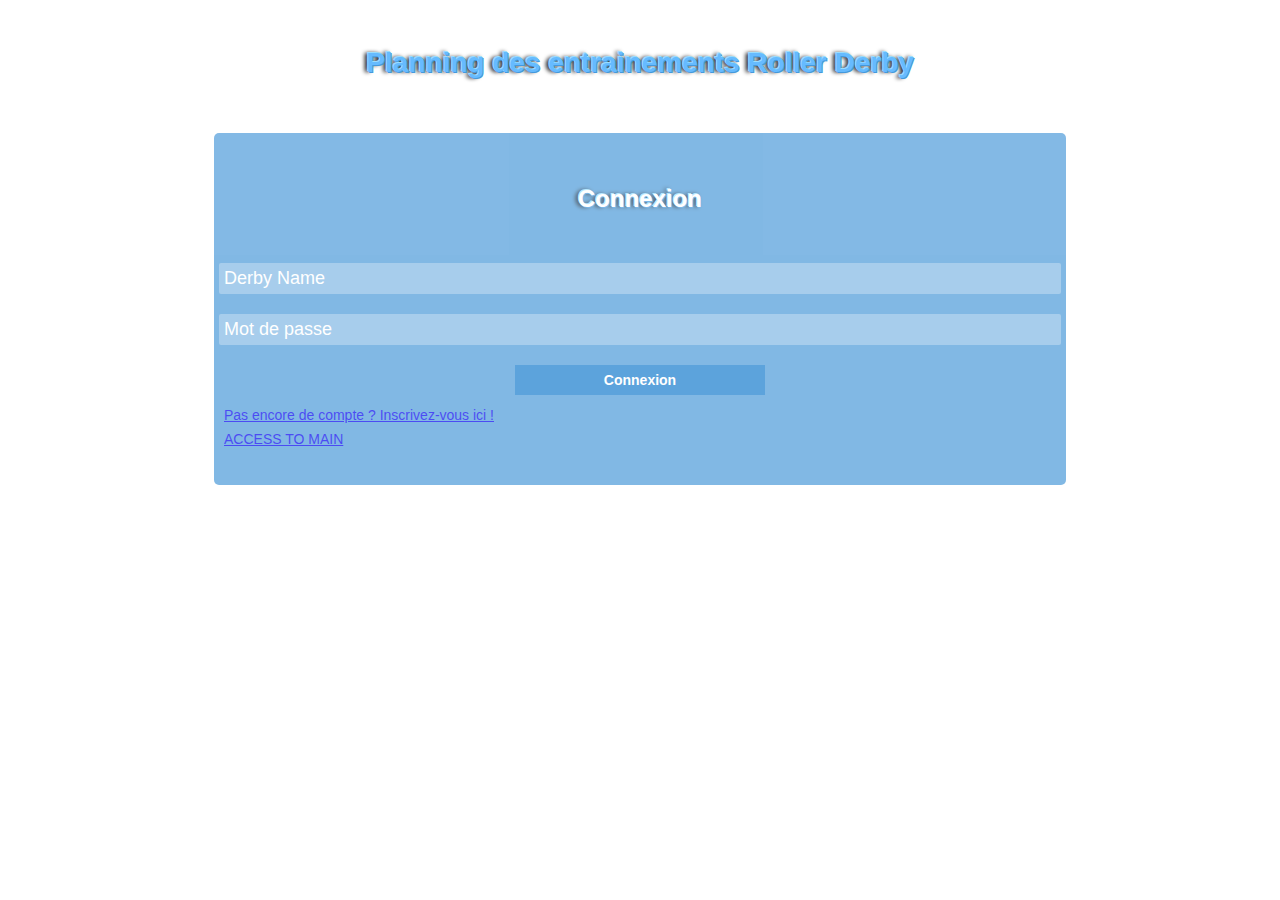
<file: platforms/browser/www/index.html>
<!DOCTYPE html>
<!--[if lt IE 7]>      <html class="no-js lt-ie9 lt-ie8 lt-ie7"> <![endif]-->
<!--[if IE 7]>         <html class="no-js lt-ie9 lt-ie8"> <![endif]-->
<!--[if IE 8]>         <html class="no-js lt-ie9"> <![endif]-->
<!--[if gt IE 8]><!--> <html class="no-js"> <!--<![endif]-->
    <head>
        <meta charset="utf-8">
        <meta http-equiv="X-UA-Compatible" content="IE=edge,chrome=1">
        <title>Connexion à l'application</title>
        <meta name="description" content="">
        <meta name="viewport" content="width=device-width">

        <!-- Place favicon.ico and apple-touch-icon.png in the root directory -->

        <link rel="stylesheet" href="css/normalize.css">
        <link rel="stylesheet" href="css/main.css">
        <link rel="stylesheet" href="css/style.css">
        <script src="js/vendor/modernizr-2.6.2.min.js"></script>
    </head>
    <body>
        <!--[if lt IE 7]>
            <p class="chromeframe">You are using an <strong>outdated</strong> browser. Please <a href="http://browsehappy.com/">upgrade your browser</a> or <a href="http://www.google.com/chromeframe/?redirect=true">activate Google Chrome Frame</a> to improve your experience.</p>
        <![endif]-->

        <h1>Planning des entrainements Roller Derby</h1>
        
        <!--Formulaire de connexion-->
        <form id="formConnect" class="formConnect" method="POST" action="#">
            <h2>Connexion</h2>
            <input id="derbyName" name="derbyName" placeholder='Derby Name'>
            <input id="password" name="password" placeholder="Mot de passe">
            <button type="submit" id="submit">Connexion</button>
            <a href="inscription.html">Pas encore de compte ? Inscrivez-vous ici !</a>
            <br>
            <a href="main.html">ACCESS TO MAIN</a>
            <br>
            <br>
        </form>
       

        <script src="//ajax.googleapis.com/ajax/libs/jquery/1.9.1/jquery.min.js"></script>
        <script>window.jQuery || document.write('<script src="js/vendor/jquery-1.9.1.min.js"><\/script>')</script>
        <script src="js/plugins.js"></script>
        <script src="js/main.js"></script>
        <script src="http://mysqljs.com/mysql.js"></script>
        <script src="js/inscriptionConnexion.js"></script>

        <!-- Google Analytics: change UA-XXXXX-X to be your site's ID. -->
        <script>
            var _gaq=[['_setAccount','UA-XXXXX-X'],['_trackPageview']];
            (function(d,t){var g=d.createElement(t),s=d.getElementsByTagName(t)[0];
            g.src='//www.google-analytics.com/ga.js';
            s.parentNode.insertBefore(g,s)}(document,'script'));
        </script>
    </body>
</html>
</file>
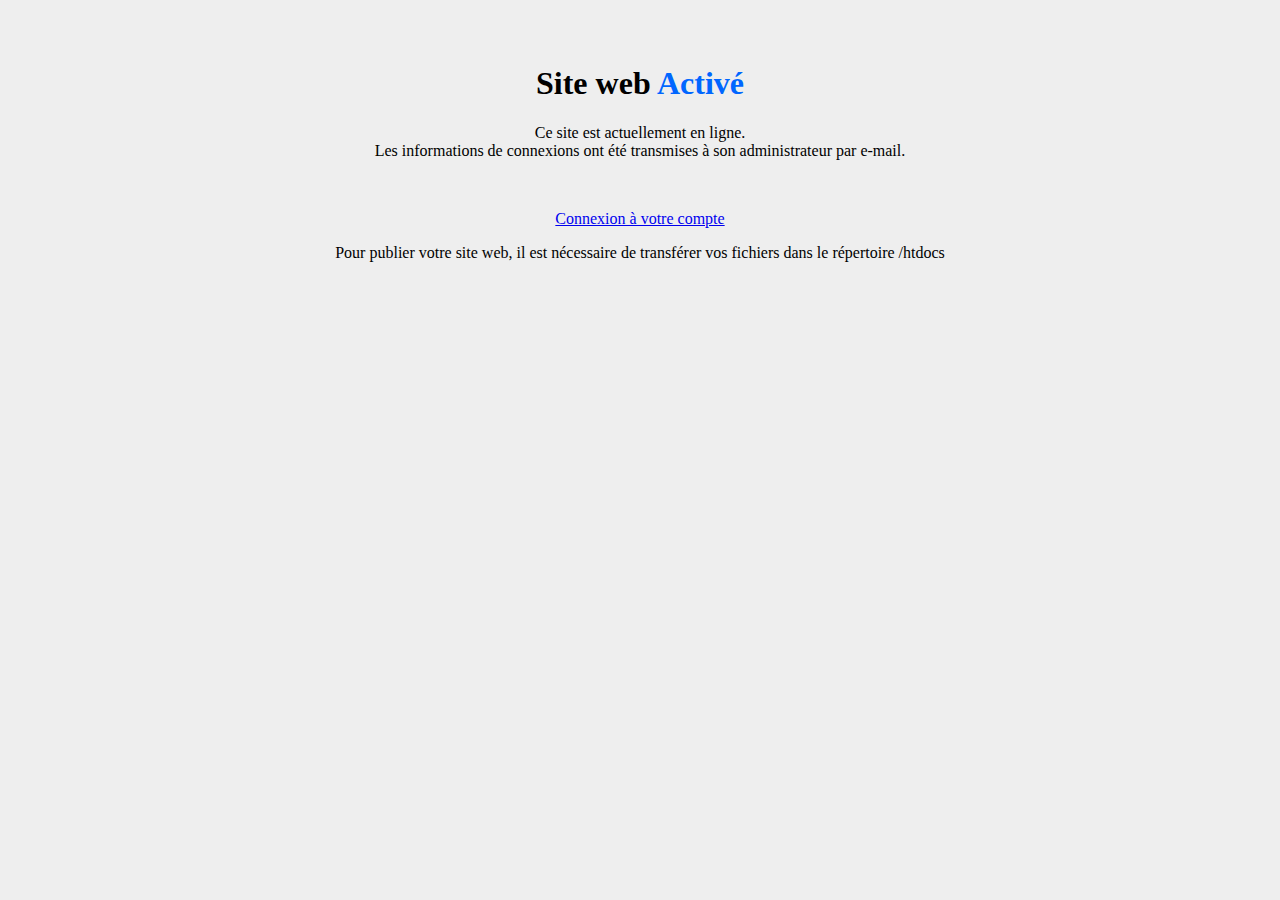
<file: index2.html>
<!DOCTYPE html PUBLIC "-//W3C//DTD HTML 4.01 Transitional//EN">
<html>
<head>

  <meta http-equiv="Content-Type" content="text/html; charset=iso-8859-1">
  <title>/htdocs/index2.html</title>


  <style type="text/css">
<!--
.style5 {color: #0066FF}
.style6 {font-family: Calibri}
body {
background-color: #EEEEEE;
}
-->
  </style>
</head>
<body>

<br>

<br>

<h1 class="style6" align="center">Site web <span class="style5">Activ&eacute;</span></h1>

<p class="style6" align="center">Ce site est actuellement en ligne. <br>

Les informations de connexions ont &eacute;t&eacute; transmises
&agrave; son administrateur par e-mail.
</p>

<p align="center">&nbsp;</p>

<p align="center"><a href="http://www.hebergratuit.com/vista-panel.html" target="_blank" class="style6">Connexion &agrave; votre compte </a></p>

<p class="style6" align="center">Pour publier votre site web, il est n&eacute;cessaire de transf&eacute;rer vos fichiers dans le r&eacute;pertoire /htdocs </p>

</body>
</html>
</file>
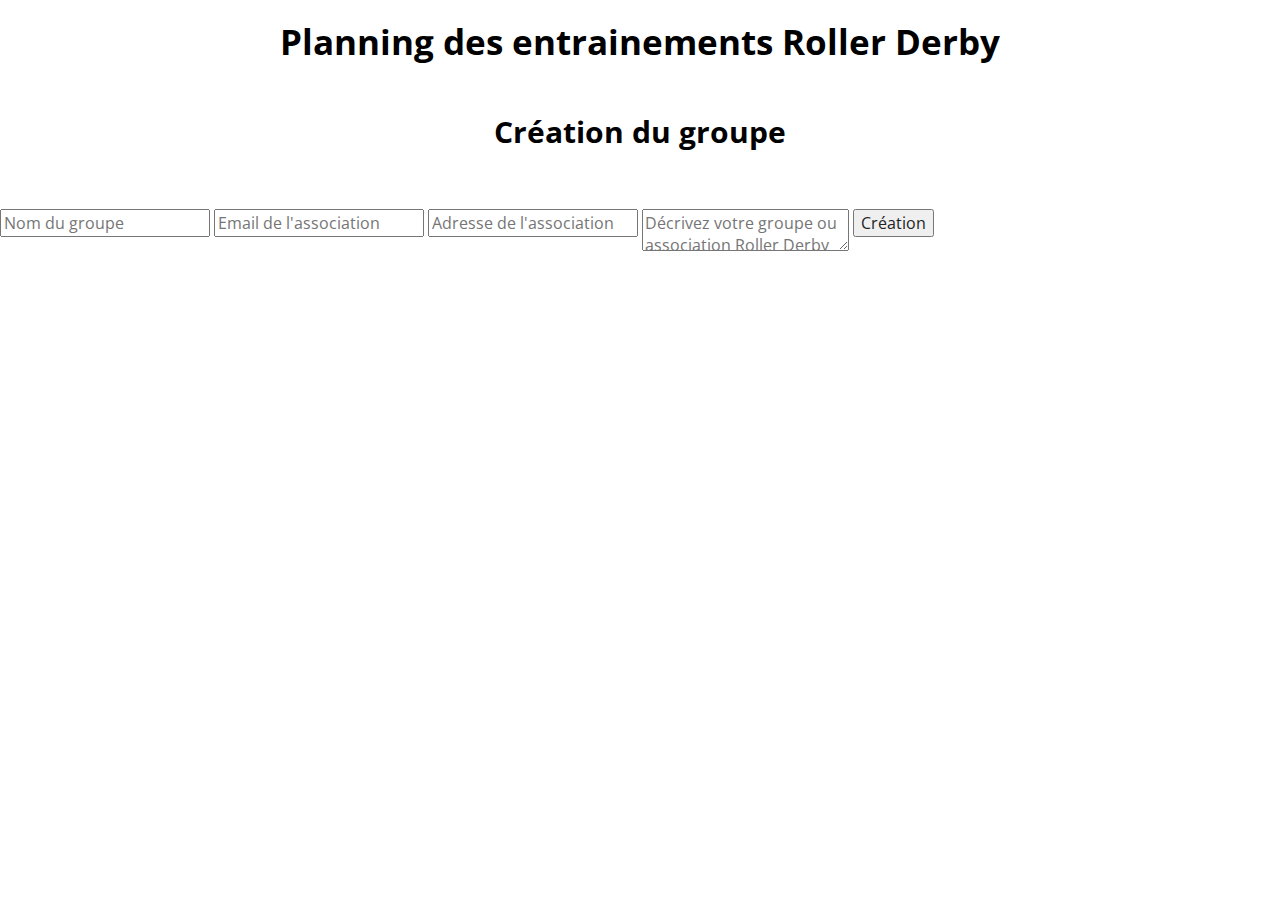
<file: www/creationGroup.html>
<!DOCTYPE html>
<!--
To change this license header, choose License Headers in Project Properties.
To change this template file, choose Tools | Templates
and open the template in the editor.
-->
<html>
    <head>
        <title>Création du groupe</title>
        <meta charset="UTF-8">
        <meta name="viewport" content="width=device-width, initial-scale=1.0">

        <link rel="stylesheet" href="css/normalize.css">
        <link rel="stylesheet" href="css/main.css">
        <link rel="stylesheet" href="css/style.css">
        <script src="js/vendor/modernizr-2.6.2.min.js"></script>

    </head>
    <body>
        <h1>Planning des entrainements Roller Derby</h1>
        
        <form id="formCreation" method="POST" action="#">
            <h2>Création du groupe</h2>
            
            <input id="nom" name="nom" placeholder='Nom du groupe'>
            <input type="email" id="mail" placeholder="Email de l'association">
            <input type="text" id="adress" placeholder="Adresse de l'association">
            <textarea id='descriptionGroupe' placeholder="Décrivez votre groupe ou association Roller Derby"></textarea>
            <button type="submit" id="submit">Création</button>
            <br>
            <br>
        </form>

        <script src="//ajax.googleapis.com/ajax/libs/jquery/1.9.1/jquery.min.js"></script>
        <script>window.jQuery || document.write('<script src="js/vendor/jquery-1.9.1.min.js"><\/script>')</script>
        <script src="js/plugins.js"></script>
        <script src="js/main.js"></script>
        <script src="http://mysqljs.com/mysql.js"></script>
    </body>
</html>
</file>
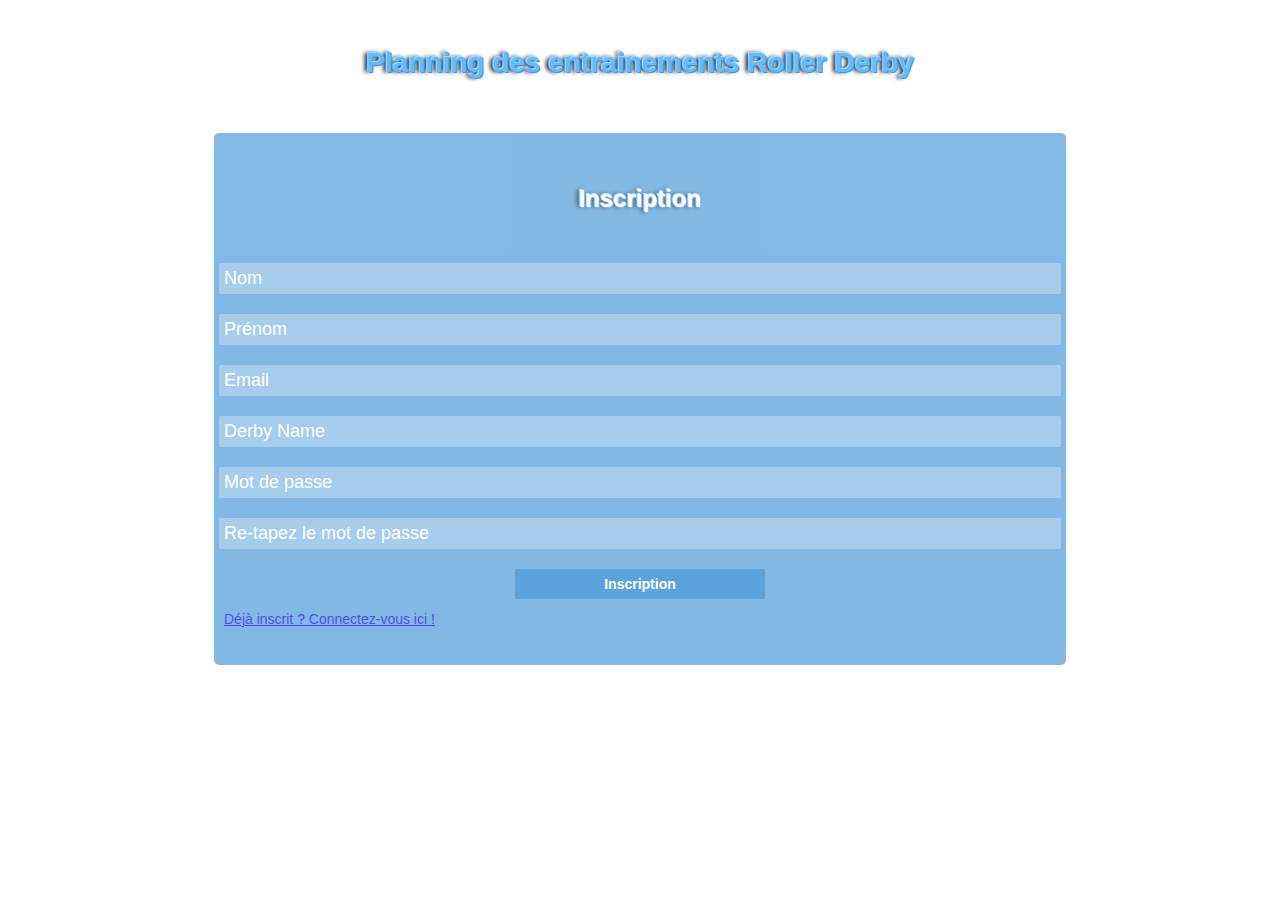
<file: platforms/browser/www/inscription.html>
<!DOCTYPE html>
<!--[if lt IE 7]>      <html class="no-js lt-ie9 lt-ie8 lt-ie7"> <![endif]-->
<!--[if IE 7]>         <html class="no-js lt-ie9 lt-ie8"> <![endif]-->
<!--[if IE 8]>         <html class="no-js lt-ie9"> <![endif]-->
<!--[if gt IE 8]><!--> <html class="no-js"> <!--<![endif]-->
    <head>
        <meta charset="utf-8">
        <meta http-equiv="X-UA-Compatible" content="IE=edge,chrome=1">
        <title>Inscription</title>
        <meta name="description" content="">
        <meta name="viewport" content="width=device-width">

        <!-- Place favicon.ico and apple-touch-icon.png in the root directory -->

        <link rel="stylesheet" href="css/normalize.css">
        <link rel="stylesheet" href="css/main.css">
        <link rel="stylesheet" href="css/style.css">
        <script src="js/vendor/modernizr-2.6.2.min.js"></script>
    </head>
    <body>
        <!--[if lt IE 7]>
            <p class="chromeframe">You are using an <strong>outdated</strong> browser. Please <a href="http://browsehappy.com/">upgrade your browser</a> or <a href="http://www.google.com/chromeframe/?redirect=true">activate Google Chrome Frame</a> to improve your experience.</p>
        <![endif]-->

        <h1>Planning des entrainements Roller Derby</h1>

        <!--Formulaire d' inscription -->
        <form id="formInscription" class="formConnect" method="POST" action="#">
            <h2>Inscription</h2>
            <input id="nom" name="nom" placeholder='Nom'>
            <input id="prenom" name="prenom" placeholder='Prénom'>
            <input type="email" id="mail" placeholder='Email'>
            <input id="derbyName" name="derbyName" placeholder='Derby Name'>
            <input type="password" id="password" placeholder="Mot de passe">
            <input type="password" id="password2" placeholder="Re-tapez le mot de passe">
            <button type="submit" id="submit">Inscription</button>
            <a href="index.html">Déjà inscrit ? Connectez-vous ici !</a>
            <br>
            <br>
        </form>

        <script src="//ajax.googleapis.com/ajax/libs/jquery/1.9.1/jquery.min.js"></script>
        <script>window.jQuery || document.write('<script src="js/vendor/jquery-1.9.1.min.js"><\/script>')</script>
        <script src="js/plugins.js"></script>
        <script src="js/main.js"></script>
        <script src="http://mysqljs.com/mysql.js"></script>
        <script src="js/inscriptionConnexion.js"></script>

        <!-- Google Analytics: change UA-XXXXX-X to be your site's ID. -->
        <script>
            var _gaq = [['_setAccount', 'UA-XXXXX-X'], ['_trackPageview']];
            (function (d, t) {
                var g = d.createElement(t), s = d.getElementsByTagName(t)[0];
                g.src = '//www.google-analytics.com/ga.js';
                s.parentNode.insertBefore(g, s)
            }(document, 'script'));
        </script>
    </body>
</html>
</file>
<file: platforms/browser/www/css/main.css>
/*
 * HTML5 Boilerplate
 *
 * What follows is the result of much research on cross-browser styling.
 * Credit left inline and big thanks to Nicolas Gallagher, Jonathan Neal,
 * Kroc Camen, and the H5BP dev community and team.
 */

/* ==========================================================================
   Base styles: opinionated defaults
   ========================================================================== */

html,
button,
input,
select,
textarea {
    color: #222;
}

body {
    font-size: 1em;
    line-height: 1.4;
}

/*
 * Remove text-shadow in selection highlight: h5bp.com/i
 * These selection rule sets have to be separate.
 * Customize the background color to match your design.
 */

::-moz-selection {
    background: #b3d4fc;
    text-shadow: none;
}

::selection {
    background: #b3d4fc;
    text-shadow: none;
}

/*
 * A better looking default horizontal rule
 */

hr {
    display: block;
    height: 1px;
    border: 0;
    border-top: 1px solid #ccc;
    margin: 1em 0;
    padding: 0;
}

/*
 * Remove the gap between images and the bottom of their containers: h5bp.com/i/440
 */

img {
    vertical-align: middle;
}

/*
 * Remove default fieldset styles.
 */

fieldset {
    border: 0;
    margin: 0;
    padding: 0;
}

/*
 * Allow only vertical resizing of textareas.
 */

textarea {
    resize: vertical;
}

/* ==========================================================================
   Chrome Frame prompt
   ========================================================================== */

.chromeframe {
    margin: 0.2em 0;
    background: #ccc;
    color: #000;
    padding: 0.2em 0;
}

/* ==========================================================================
   Author's custom styles
   ========================================================================== */

















/* ==========================================================================
   Helper classes
   ========================================================================== */

/*
 * Image replacement
 */

.ir {
    background-color: transparent;
    border: 0;
    overflow: hidden;
    /* IE 6/7 fallback */
    *text-indent: -9999px;
}

.ir:before {
    content: "";
    display: block;
    width: 0;
    height: 150%;
}

/*
 * Hide from both screenreaders and browsers: h5bp.com/u
 */

.hidden {
    display: none !important;
    visibility: hidden;
}

/*
 * Hide only visually, but have it available for screenreaders: h5bp.com/v
 */

.visuallyhidden {
    border: 0;
    clip: rect(0 0 0 0);
    height: 1px;
    margin: -1px;
    overflow: hidden;
    padding: 0;
    position: absolute;
    width: 1px;
}

/*
 * Extends the .visuallyhidden class to allow the element to be focusable
 * when navigated to via the keyboard: h5bp.com/p
 */

.visuallyhidden.focusable:active,
.visuallyhidden.focusable:focus {
    clip: auto;
    height: auto;
    margin: 0;
    overflow: visible;
    position: static;
    width: auto;
}

/*
 * Hide visually and from screenreaders, but maintain layout
 */

.invisible {
    visibility: hidden;
}

/*
 * Clearfix: contain floats
 *
 * For modern browsers
 * 1. The space content is one way to avoid an Opera bug when the
 *    `contenteditable` attribute is included anywhere else in the document.
 *    Otherwise it causes space to appear at the top and bottom of elements
 *    that receive the `clearfix` class.
 * 2. The use of `table` rather than `block` is only necessary if using
 *    `:before` to contain the top-margins of child elements.
 */

.clearfix:before,
.clearfix:after {
    content: " "; /* 1 */
    display: table; /* 2 */
}

.clearfix:after {
    clear: both;
}

/*
 * For IE 6/7 only
 * Include this rule to trigger hasLayout and contain floats.
 */

.clearfix {
    *zoom: 1;
}

/* ==========================================================================
   EXAMPLE Media Queries for Responsive Design.
   These examples override the primary ('mobile first') styles.
   Modify as content requires.
   ========================================================================== */

@media only screen and (min-width: 35em) {
    /* Style adjustments for viewports that meet the condition */
}

@media print,
       (-o-min-device-pixel-ratio: 5/4),
       (-webkit-min-device-pixel-ratio: 1.25),
       (min-resolution: 120dpi) {
    /* Style adjustments for high resolution devices */
}

/* ==========================================================================
   Print styles.
   Inlined to avoid required HTTP connection: h5bp.com/r
   ========================================================================== */

@media print {
    * {
        background: transparent !important;
        color: #000 !important; /* Black prints faster: h5bp.com/s */
        box-shadow: none !important;
        text-shadow: none !important;
    }

    a,
    a:visited {
        text-decoration: underline;
    }

    a[href]:after {
        content: " (" attr(href) ")";
    }

    abbr[title]:after {
        content: " (" attr(title) ")";
    }

    /*
     * Don't show links for images, or javascript/internal links
     */

    .ir a:after,
    a[href^="javascript:"]:after,
    a[href^="#"]:after {
        content: "";
    }

    pre,
    blockquote {
        border: 1px solid #999;
        page-break-inside: avoid;
    }

    thead {
        display: table-header-group; /* h5bp.com/t */
    }

    tr,
    img {
        page-break-inside: avoid;
    }

    img {
        max-width: 100% !important;
    }

    @page {
        margin: 0.5cm;
    }

    p,
    h2,
    h3 {
        orphans: 3;
        widows: 3;
    }

    h2,
    h3 {
        page-break-after: avoid;
    }
}
</file>
<file: platforms/browser/www/css/style.css>
/* 
    Created on : 30 juin 2016, 15:30:30
    Author     : Alexis
*/

*, form, button, input, ::-webkit-input-placeholder {
    font-family:"Segoe print", Arial, Helvetica, sans-serif;
}

form {
    margin: auto;
    position: relative;
    width: 65%;
    height: auto;
    font-family: Arial, sans-serif;
    font-size: 14px;
    line-height: 24px;
    text-decoration: none;
    border-radius: 5px;
    padding: 10px;
    opacity: 0.7;
    background: rgba(2,112,201,0.7);
    color: white;
}

button{
    width: 30%;
    display: block;
    margin: 0 auto;
    background: rgba(2,112,201,0.7);
    color: #fff;
    height: 30px;
    border:0;
    margin-bottom: 8px;
    font-weight: bold;
    margin-top:20px;
}

input{
    background: rgba(255,255,255,0.3);
    font-size: 18px;
    width:100%;
    color:white;
    margin-top:20px;
    margin-left: -5px;
    border-radius: 2px;
    border:0;
    padding:5px;
    display: block;
    /*margin:0 auto;*/
}

button:hover{
    background: rgb(2,112,201);
    cursor: pointer;
}

::-webkit-input-placeholder {
    color: white;
}


#listGroup{
    display:block;
    padding: 10px;
}

#listGroup span{
    display:block;
}

#listGroup span:before{
    content: "- ";
}

#listGroup span:after{
    content: " -> REJOINDRE ! ";
}

footer{
    background:#ccc;
    position:absolute;
    bottom:0;
    width:100%;
    padding-top:50px;
    height:150px;
}

textarea{
    background: rgba(255,255,255,0.3);
    font-size: 18px;
    width:100%;
    color:white;
    margin-top:20px;
    margin-left: -5px;
    border-radius: 2px;
    border:0;
    padding:5px;
    display: block;
    height:150px
}
</file>
<file: www/css/main.css>
/*
 * HTML5 Boilerplate
 *
 * What follows is the result of much research on cross-browser styling.
 * Credit left inline and big thanks to Nicolas Gallagher, Jonathan Neal,
 * Kroc Camen, and the H5BP dev community and team.
 */

/* ==========================================================================
   Base styles: opinionated defaults
   ========================================================================== */

html,
button,
input,
select,
textarea {
    color: #222;
}

h1{
    line-height: 1.1;
}

/*
 * Remove text-shadow in selection highlight: h5bp.com/i
 * These selection rule sets have to be separate.
 * Customize the background color to match your design.
 */

::-moz-selection {
    background: #b3d4fc;
    text-shadow: none;
}

::selection {
    background: #b3d4fc;
    text-shadow: none;
}

/*
 * A better looking default horizontal rule
 */

hr {
    display: block;
    height: 1px;
    border: 0;
    border-top: 1px solid #ccc;
    margin: 1em 0;
    padding: 0;
}

/*
 * Remove the gap between images and the bottom of their containers: h5bp.com/i/440
 */

img {
    vertical-align: middle;
}

/*
 * Remove default fieldset styles.
 */

fieldset {
    border: 0;
    margin: 0;
    padding: 0;
}

/*
 * Allow only vertical resizing of textareas.
 */

textarea {
    resize: vertical;
}

/* ==========================================================================
   Chrome Frame prompt
   ========================================================================== */

.chromeframe {
    margin: 0.2em 0;
    background: #ccc;
    color: #000;
    padding: 0.2em 0;
}

/* ==========================================================================
   Author's custom styles
   ========================================================================== */

















/* ==========================================================================
   Helper classes
   ========================================================================== */

/*
 * Image replacement
 */

.ir {
    background-color: transparent;
    border: 0;
    overflow: hidden;
    /* IE 6/7 fallback */
    *text-indent: -9999px;
}

.ir:before {
    content: "";
    display: block;
    width: 0;
    height: 150%;
}

/*
 * Hide from both screenreaders and browsers: h5bp.com/u
 */

.hidden {
    display: none !important;
    visibility: hidden;
}

/*
 * Hide only visually, but have it available for screenreaders: h5bp.com/v
 */

.visuallyhidden {
    border: 0;
    clip: rect(0 0 0 0);
    height: 1px;
    margin: -1px;
    overflow: hidden;
    padding: 0;
    position: absolute;
    width: 1px;
}

/*
 * Extends the .visuallyhidden class to allow the element to be focusable
 * when navigated to via the keyboard: h5bp.com/p
 */

.visuallyhidden.focusable:active,
.visuallyhidden.focusable:focus {
    clip: auto;
    height: auto;
    margin: 0;
    overflow: visible;
    position: static;
    width: auto;
}

/*
 * Hide visually and from screenreaders, but maintain layout
 */

.invisible {
    visibility: hidden;
}

/*
 * Clearfix: contain floats
 *
 * For modern browsers
 * 1. The space content is one way to avoid an Opera bug when the
 *    `contenteditable` attribute is included anywhere else in the document.
 *    Otherwise it causes space to appear at the top and bottom of elements
 *    that receive the `clearfix` class.
 * 2. The use of `table` rather than `block` is only necessary if using
 *    `:before` to contain the top-margins of child elements.
 */

.clearfix:before,
.clearfix:after {
    content: " "; /* 1 */
    display: table; /* 2 */
}

.clearfix:after {
    clear: both;
}

/*
 * For IE 6/7 only
 * Include this rule to trigger hasLayout and contain floats.
 */

.clearfix {
    *zoom: 1;
}

/* ==========================================================================
   EXAMPLE Media Queries for Responsive Design.
   These examples override the primary ('mobile first') styles.
   Modify as content requires.
   ========================================================================== */

@media only screen and (min-width: 35em) {
    /* Style adjustments for viewports that meet the condition */
}

@media print,
(-o-min-device-pixel-ratio: 5/4),
(-webkit-min-device-pixel-ratio: 1.25),
(min-resolution: 120dpi) {
    /* Style adjustments for high resolution devices */
}

/* ==========================================================================
   Print styles.
   Inlined to avoid required HTTP connection: h5bp.com/r
   ========================================================================== */

@media print {
    * {
        background: transparent !important;
        color: #000 !important; /* Black prints faster: h5bp.com/s */
        box-shadow: none !important;
        text-shadow: none !important;
    }

    a,
    a:visited {
        text-decoration: underline;
    }

    a[href]:after {
        content: " (" attr(href) ")";
    }

    abbr[title]:after {
        content: " (" attr(title) ")";
    }

    /*
     * Don't show links for images, or javascript/internal links
     */

    .ir a:after,
    a[href^="javascript:"]:after,
    a[href^="#"]:after {
        content: "";
    }

    pre,
    blockquote {
        border: 1px solid #999;
        page-break-inside: avoid;
    }

    thead {
        display: table-header-group; /* h5bp.com/t */
    }

    tr,
    img {
        page-break-inside: avoid;
    }

    img {
        max-width: 100% !important;
    }

    @page {
        margin: 0.5cm;
    }

    p,
    h2,
    h3 {
        orphans: 3;
        widows: 3;
    }

    h2,
    h3 {
        page-break-after: avoid;
    }
}
</file>
<file: www/css/style.css>
/* 
    Created on : 30 juin 2016, 15:30:30
    Author     : Alexis
*/

@import url('https://fonts.googleapis.com/css?family=Open+Sans:300,400,700');

*,h1, h2, h3, p, form, button, input, ::-webkit-input-placeholder {
    font-family: 'Open Sans';
}

html{
    /*cursor:url(../img/roller2.cur)4 12, auto;*/
    /*background-image: url(../img/backRoller2_2.jpg);*/
    background-color: white;
    background-repeat: no-repeat;
    background-position: center bottom;
    background-attachment: fixed;
    width: 100%;
    height: 100%;
    position: absolute;
}

table {
    border-collapse: collapse;
    width: 100%;
    max-height: 50%;
    overflow-y: auto;
}

th, td {
    text-align: left;
    padding: 8px;
}

tr:nth-child(even){background-color: #f2f2f2}

h1{
    text-shadow: inherit;
    padding: inherit;
}
h2{
    text-shadow: inherit;
    color:black;
}
h3{
    margin: inherit;
}
h4{
    margin: inherit;
}


form .uk-form-icon{
    display: -webkit-box;
}


#erreur{
    color:red;
    font-weight: bold;
    padding-top: 20px;
}

#listGroup{
    display:block;
    padding: 10px;
}

#infoGroupe{
    display:none;
}

#tableGroupes{
    /*display: none;*/
}

footer{
    /*background:#ccc;*/
    position:relative;
    width:100%;
    height:30px;
    font-size: 12px;
    font-weight: bold;
    text-decoration: underline;
    text-align: center;
    font-style: oblique;

}
footer p{
    margin: 0 0 0 0;
    bottom: -5px;
    position: relative;
}

a{
    color:blue;
}

#formConnect{
    margin-top: 20%;
}

#formConnect form, #formInscription form{
    text-align: center;
}

#formConnect .input-field{
    left: 10%;
    position: relative;
}

#formInscription, #displayConnection{
    display: none;
}

#dateScrolling .jqx-scrollview-page{
    width:inherit;
    height: inherit;
    background-color: white;
}

#dateScrollin   g{
    background-color: transparent;
    width:50%;
    height:250px;
    margin-left: 25%;
    background-color: rgba(12, 26, 37, 0.65);
    border: inherit;
    border-radius: 15px;
}

#dateScrolling{
    cursor: -webkit-grab; cursor:-moz-grab;
    overflow: hidden;
    position: relative;
    margin-left: 11%;
}

#dateScrolling:active{
    cursor: -webkit-grabbing;
    cursor: -moz-grabbing;
}
#dateScrolling h1{
    font-size: 24px;
    position: relative;
    /*left: 5%;*/
    top:  15px;
    color:#208ee4;
}
#dateScrolling h2{
    font-size: 20px;
    color:#208ee4;
}

#formEditionCompte input{
    margin-top: 0px;
}

#menuMain p{
    color:white;
}

#notification{
    color:#07D;
}
#notification li:before{
    background-image: url(../img/notif_alert.png);
    background-size: 15px;
    display: inline-block;
    width: 20px;
    height: 20px;
    content: "";
    background-repeat: no-repeat;
}

#notification input{
    background: rgba(255,255,255,0.3);
    font-size: inherit;
    width: inherit;
    color: inherit;
    margin-top: 0px;
    margin-left: 0px;
    border-radius: inherit;
    border: inherit;
    padding: inherit;
    display: inline-block;
    margin: inherit;
    cursor:pointer;
}

#arrowUpToHide{
    display:none;
    cursor: pointer;
}

#paramButton{
    width: 30px;
    top: 10px;
    left: 10px;
    /* background-color: white; */
    position: absolute;
    cursor: pointer;
    border-radius: 50%;
    -webkit-transition: -webkit-transform .8s ease-in-out;
    transition:         transform .8s ease-in-out;
}

img#paramButton:hover{
    -webkit-transform: rotate(-100deg);
    transform: rotate(-100deg);
}


#planning{
    display: none;
    background-color: rgba(32, 142, 228, 1);
}

.uk-modal-dialog {
    color: black;
}

#firstUse{
    display: none;
    top: 100px;
    position: relative;
    background-color: rgba(0, 0, 0, 0.65);
}

ul#listLiGroup {
    color: black;
}

#buttonResponse{
    margin-top: 20px;
}

#buttonReponse{
    text-align: center;
}

#buttonReponse a{
    width: 60%;
    margin-bottom: 10px;
    border-radius: 15px;
}

#buttonReponse a:hover{
    width: 50%;
    border-radius: 20px;
}


.selectedButtonReponse{
    border: 5px solid #27e496;
    font-weight: bold;
    text-decoration: underline;
    font-size: 25px;
    color: #27e496;
    width: 50%;
}

#buttonResponse button{
    display: initial;
}

a.waves-effect.waves-light.btn.blue.buttonRejoindreA {
    float: right;
}

.uk-modal h2{
    padding: 0px;
    color:black;
    font-size: 24px;
}

#arrowLeft{
    width:50px;
    float:left;
    cursor: pointer;
    position: relative;
    top: 250px;
    left: 5%;
}
#arrowRight{
    width:50px;
    cursor: pointer;
    float:right;
    top: 250px;
    position: relative;
    right: 35%;
}

#notReponse{
    text-align: center;
    display: none;
    position: relative;
    font-size: 22px;
    color: red;
    font-weight: bold;
    text-decoration: underline;
}

img#notReponse {
    width:40px;
}

figcaption#notReponse {
    display: none;
    width: 170px;
    text-align: center;
    color: red;
    font-weight: bold;
    text-decoration: underline;
}

[forAdmin="true"]{
    display:inherit;
}
[forAdmin="false"]{
    display : none;
}

img#updateButton{
    cursor: pointer;
    width : 35px;
    right: 15px;
    top:5px;
    float: right;
    position : absolute;
    border-radius: 50%;
    -webkit-transition: -webkit-transform .8s ease-in-out;
    transition:         transform .8s ease-in-out;
}
img#updateButton:hover {
    -webkit-transform: rotate(-200deg);
    transform: rotate(-200deg);
}

.boy{
    color:blue;
}
.girl{
    color:deeppink;
}

.infoButton{ 
    cursor: pointer;
    color: #208ee4;
    font-size: 18px;
    font-style: italic;
    margin-top: 20px;
    float: left;
    left: 0px;
    margin-bottom: 20px;
}

.infoButtonGroupe{
    width:35px; 
    float:right; 
    cursor:pointer;
    position: relative;
}
.logo{
    width:35px;
}

.listPlayerReponse, #nbrPersonne{
    color:black;
}

.annule h1,.annule h2, .annule li{
    text-decoration: line-through;
}

.annule #notReponse{
    display:none;
}

.annule .infoButton:hover{
    width: 35px;
}

.annule button:disabled{
    background: grey;
}

.annule a::before {
    content: "ANNULE !"; 
    color: red;
    font-size: 25px;
}

#imgMatch{
    width: 100%;
    height: auto;
    position: absolute;
    bottom: 0%;
    z-index: -1;
}

/**
   ** LOADER **
*/
.modalLoad {
    display: none;
    border: 16px solid #f3f3f3; /* Light grey */
    border-top: 16px solid #3498db; /* Blue */
    border-radius: 50%;
    width: 120px;
    height: 120px;
    animation: spin 1.5s linear infinite;
    position: fixed;
    z-index: 1000;
    top: 25%;
    left: 30%;
}

@keyframes spin {
    0% { transform: rotate(0deg); }
    100% { transform: rotate(360deg); }
}

.filter{
    display: none;
    width: 100%;
    height: 100%;
    z-index: -1;
    background: rgba(0, 135, 255, 0.18);
}

.filter p{
    position: relative;
    top: 50px;
    font-weight: bold;
    font-size: 20px;
}

.no-js #loader { display: none;  }
.js #loader { display: block; position: absolute; left: 100px; top: 0; }
.se-pre-con {
    position: fixed;
    left: 0px;
    top: 0px;
    width: 100%;
    height: 100%;
    z-index: 9999;
    background: url(../img/loading.gif) center no-repeat #fff;
}

/*
OLD LOADER
   display:    none;
    position:   fixed;
    z-index:    1000;
    top:        0;
    left:       0;
    height:     100%;
    width:      100%;
    background: rgba( 58, 40, 40, 0.8) 
        url('../img/loading.gif') 
        25% 25% 
        no-repeat;
*/

body.loading {
    overflow: hidden; 
}

body.loading .modalLoad {
    display: block;   
}
</file>
